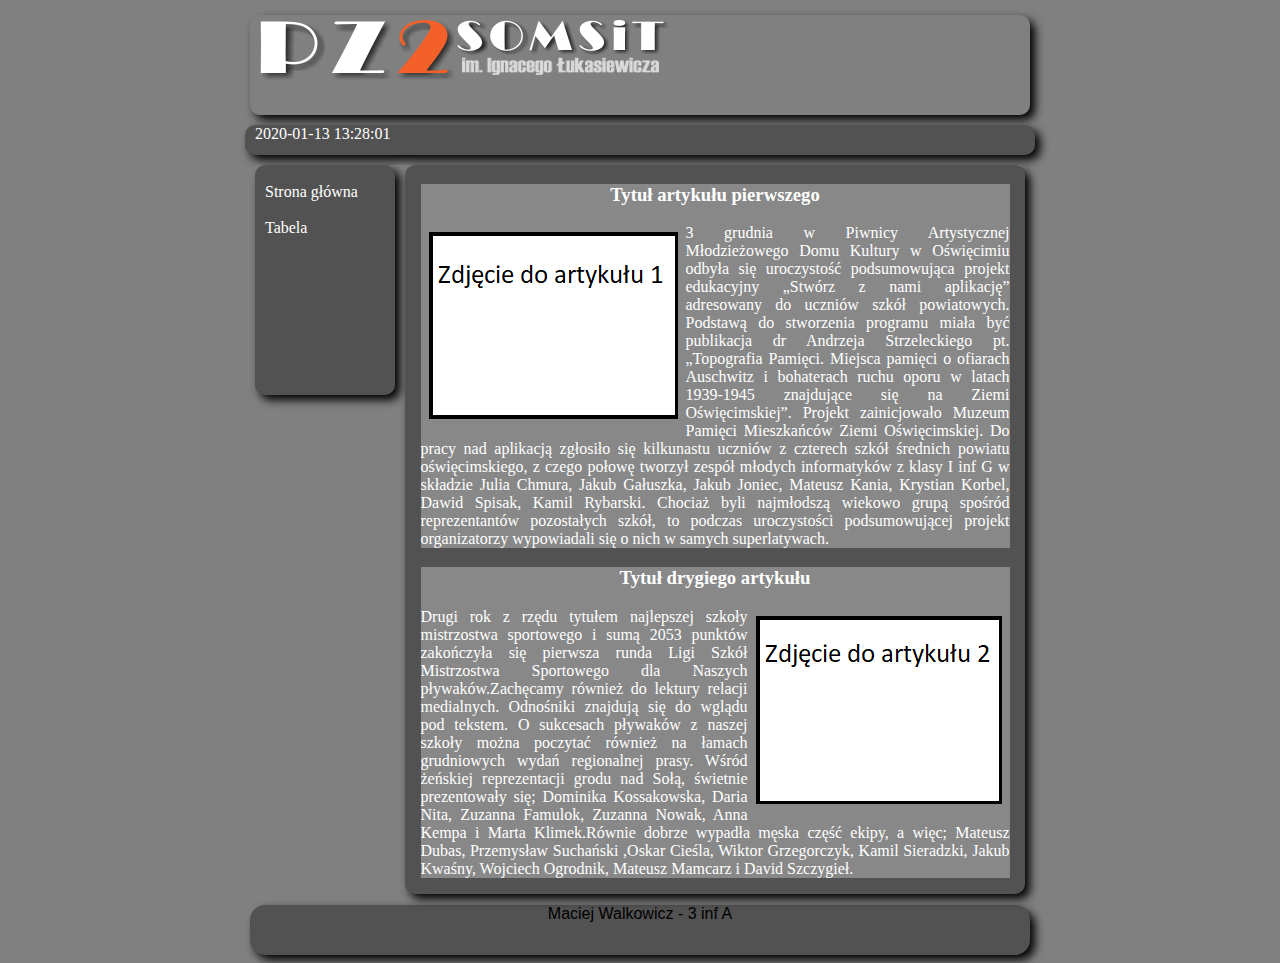
<file: index.html>
<!doctype html>
<html lang="pl">
	<head>
	<title>Strona główna</title>
	<meta charset="UTF-8"/>
    <link rel="stylesheet" href="css.css">
	</head>
	<body>
	<div class="center">
	<div class="red"><img src="pz2.png" alt="?"></div>
	<div class="black">2020-01-13 13:28:01</div>
	<div class="yellow">
        <div class="green"> <br><a href="index.html">Strona główna</a> <br /> <br> <a href="Tabela.html">Tabela</a></div>
    <div class="green2">
		<div class="artykul">
			<h3 style="text-align: center;">Tytuł artykułu pierwszego</h3>
			<img src="1.png" alt="?" style="float:left; margin: 8px;">
			<p>3 grudnia w Piwnicy Artystycznej Młodzieżowego Domu Kultury w
            Oświęcimiu odbyła się uroczystość podsumowująca projekt edukacyjny
            „Stwórz z nami aplikację” adresowany do uczniów szkół powiatowych.
            Podstawą do stworzenia programu miała być publikacja dr Andrzeja
            Strzeleckiego pt. „Topografia Pamięci. Miejsca pamięci o ofiarach
            Auschwitz i bohaterach ruchu oporu w latach 1939-1945 znajdujące się
            na Ziemi Oświęcimskiej”. Projekt zainicjowało Muzeum Pamięci
            Mieszkańców Ziemi Oświęcimskiej. Do pracy nad aplikacją zgłosiło się
            kilkunastu uczniów z czterech szkół średnich powiatu oświęcimskiego,
            z czego połowę tworzył zespół młodych informatyków z klasy I inf G w
            składzie Julia Chmura, Jakub Gałuszka, Jakub Joniec, Mateusz Kania,
            Krystian Korbel, Dawid Spisak, Kamil Rybarski. Chociaż byli
            najmłodszą wiekowo grupą spośród reprezentantów pozostałych szkół,
            to podczas uroczystości podsumowującej projekt organizatorzy
			wypowiadali się o nich w samych superlatywach.</p></div>
		<div class="artykul">
			<h3 style="text-align: center;">Tytuł drygiego artykułu</h3>
			<img src="2.png" alt="?" style="float: right; margin: 8px;">
			<p>Drugi rok z rzędu tytułem najlepszej szkoły mistrzostwa sportowego i
				sumą 2053 punktów zakończyła się pierwsza runda Ligi Szkół
				Mistrzostwa Sportowego dla Naszych pływaków.Zachęcamy również do
				lektury relacji medialnych. Odnośniki znajdują się do wglądu pod
				tekstem. O sukcesach pływaków z naszej szkoły można poczytać również
				na łamach grudniowych wydań regionalnej prasy. Wśród żeńskiej
				reprezentacji grodu nad Sołą, świetnie prezentowały się; Dominika
				Kossakowska, Daria Nita, Zuzanna Famulok, Zuzanna Nowak, Anna Kempa
				i Marta Klimek.Równie dobrze wypadła męska część ekipy, a więc;
				Mateusz Dubas, Przemysław Suchański ,Oskar Cieśla, Wiktor
				Grzegorczyk, Kamil Sieradzki, Jakub Kwaśny, Wojciech Ogrodnik,
				Mateusz Mamcarz i David Szczygieł.</p>
		</div>
	</div>
    </div>
	</div>
    
    <div class="blue"><p>Maciej Walkowicz - 3 inf A</p></div>
	</div>
	</body>
</html>
</file>
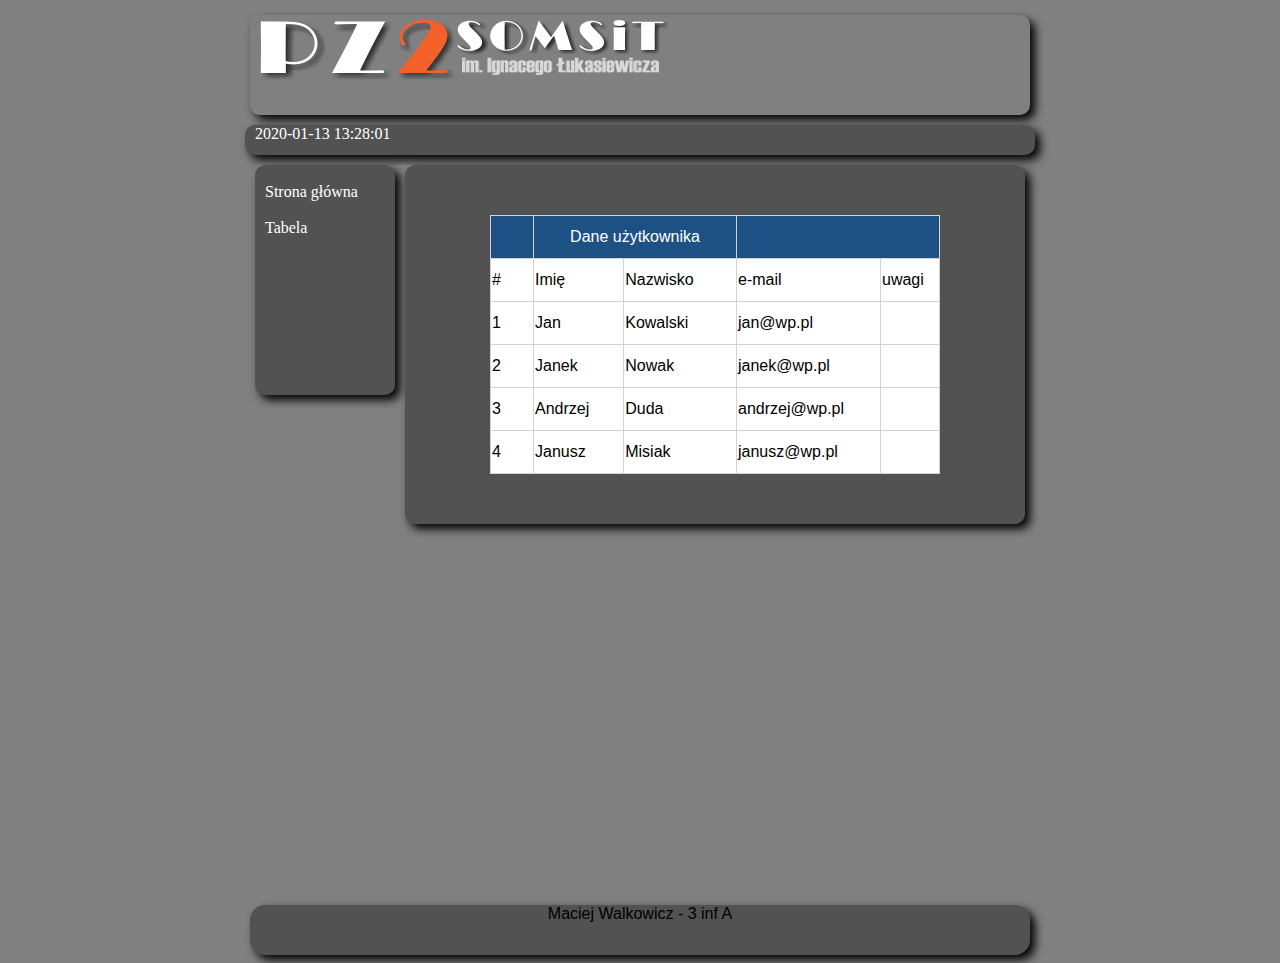
<file: Tabela.html>
<!doctype html>
<html lang="pl">
	<head>
	<title>Strona główna</title>
	<meta charset="UTF-8"/>
    <link rel="stylesheet" href="css.css">
	</head>
	<body>
	<div class="center">
	<div class="red"><img src="pz2.png" alt="?"></div>
	<div class="black">2020-01-13 13:28:01</div>
	<div class="yellow">
        <div class="green"> <br><a href="index.html">Strona główna</a> <br /> <br> <a href="Tabela.html">Tabela</a></div>
    <div class="green2">
        <table>
            <tr class="tabela">
              <td class="kol1"></td>
              <td class="kol2" colspan="2">Dane użytkownika</td>
              <td class="kol3" colspan="2"></td>
            </tr>
            <tr class="tabela1">
              <td>#</td>
              <td>Imię</td>
              <td>Nazwisko</td>
              <td>e-mail</td>
              <td>uwagi</td>
            </tr>
            <tr>
              <td>1</td>
              <td>Jan</td>
              <td>Kowalski</td>
              <td>jan@wp.pl</td>
              <td></td>
            </tr>
            <tr>
              <td>2</td>
              <td>Janek</td>
              <td>Nowak</td>
              <td>janek@wp.pl</td>
              <td></td>
            </tr>
            <tr>
              <td>3</td>
              <td>Andrzej</td>
              <td>Duda</td>
              <td>andrzej@wp.pl</td>
              <td></td>
            </tr>
            <tr>
              <td>4</td>
              <td>Janusz</td>
              <td>Misiak</td>
              <td>janusz@wp.pl</td>
              <td></td>
            </tr>
          </table>
	</div>
    </div>
	</div>
    
    <div class="blue"><p>Maciej Walkowicz - 3 inf A</p></div>
	</div>
	</body>
</html>
</file>
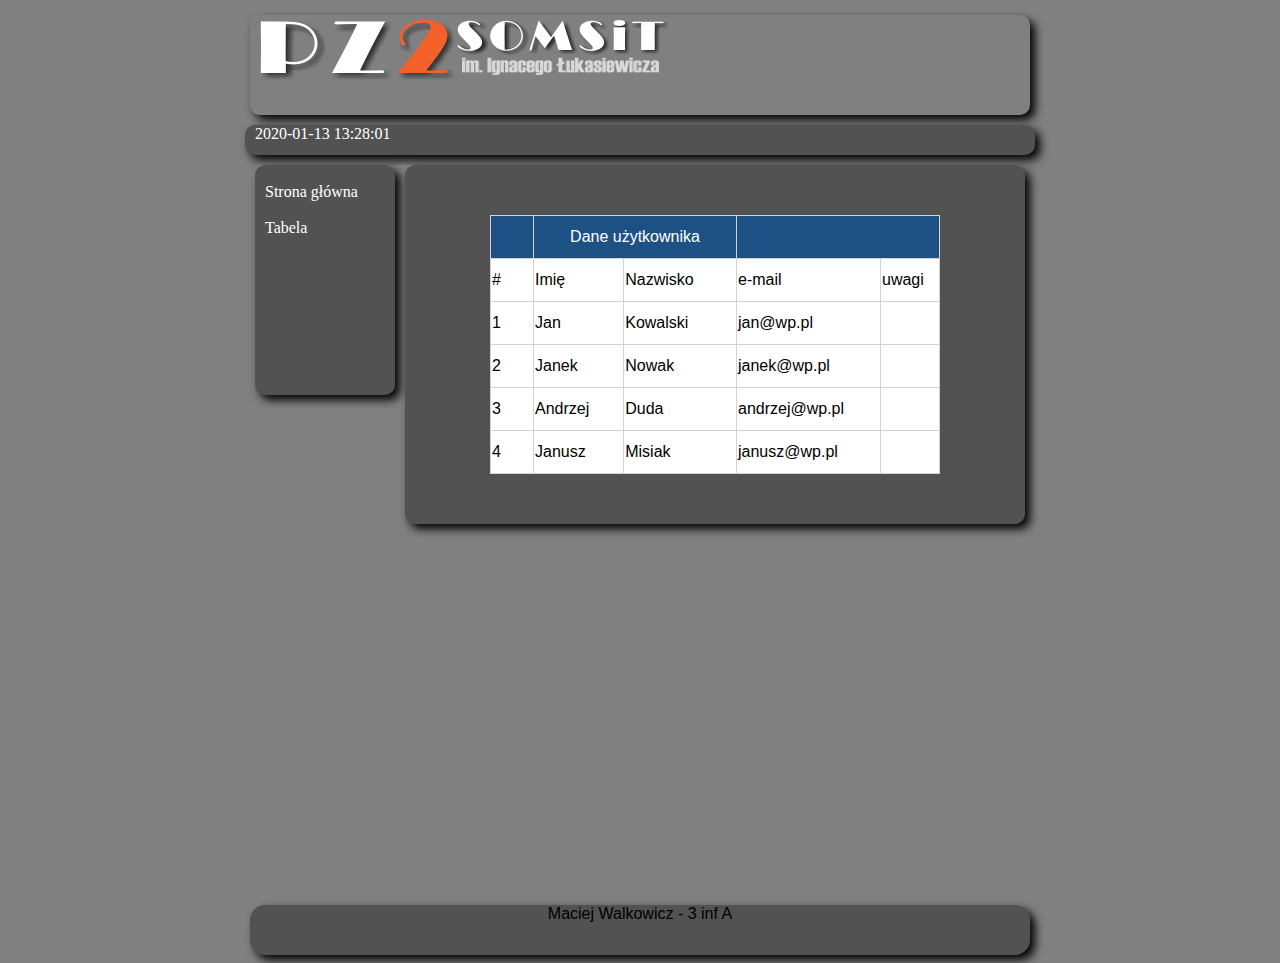
<file: tabela.html>
<!doctype html>
<html lang="pl">
	<head>
	<title>Strona główna</title>
	<meta charset="UTF-8"/>
    <link rel="stylesheet" href="css.css">
	</head>
	<body>
	<div class="center">
	<div class="red"><img src="pz2.png" alt="?"></div>
	<div class="black">2020-01-13 13:28:01</div>
	<div class="yellow">
        <div class="green"> <br><a href="index.html">Strona główna</a> <br /> <br> <a href="tabela.html">Tabela</a></div>
    <div class="green2">
        <table>
            <tr class="tabela">
              <td class="kol1"></td>
              <td class="kol2" colspan="2">Dane użytkownika</td>
              <td class="kol3" colspan="2"></td>
            </tr>
            <tr class="tabela1">
              <td>#</td>
              <td>Imię</td>
              <td>Nazwisko</td>
              <td>e-mail</td>
              <td>uwagi</td>
            </tr>
            <tr>
              <td>1</td>
              <td>Jan</td>
              <td>Kowalski</td>
              <td>jan@wp.pl</td>
              <td></td>
            </tr>
            <tr>
              <td>2</td>
              <td>Janek</td>
              <td>Nowak</td>
              <td>janek@wp.pl</td>
              <td></td>
            </tr>
            <tr>
              <td>3</td>
              <td>Andrzej</td>
              <td>Duda</td>
              <td>andrzej@wp.pl</td>
              <td></td>
            </tr>
            <tr>
              <td>4</td>
              <td>Janusz</td>
              <td>Misiak</td>
              <td>janusz@wp.pl</td>
              <td></td>
            </tr>
          </table>
	</div>
    </div>
	</div>
    
    <div class="blue"><p>Maciej Walkowicz - 3 inf A</p></div>
	</div>
	</body>
</html>
</file>
<file: css.css>
body {
    background-color: gray;
}
.red {
	background-color: grey;
	width: 780px;
	height: 100px;
	margin: auto;
	margin-top:15px;
	border-radius: 10px;
    box-shadow: black 5px 5px 10px;
    }
	
	.black {
	background-color: #525252;
	width: 780px;
	height: 30px;
	margin: auto;
	margin-top: 10px;
    border-radius: 10px;
    box-shadow: black 5px 5px 10px;
	color: white;
	padding-left: 10px;
	}
	
	.yellow {
	background-color: gray;
	width: 780px;
	height: 720px;
	margin: auto;
	margin-top: 10px;
    border-radius: 10px;
	}
	
	.green {
	background-color: #525252;
	width: 140px;
	height: 230px;
	margin-left: 5px;
	float: left;
    border-radius: 10px;
    box-shadow: black 5px 5px 10px;
	color: white;
	}
	
	.green2 {
	background-color: #525252;
	width: 620px;
	min-height: 200px;
	margin-left: 10px;
	float: left;
    border-radius: 10px;
    box-shadow: black 5px 5px 10px;
	}
	
	
    .blue {
	background-color: #525252;
	height: 50px;
	width:780px; 
	margin: auto;
    margin-top: 20px;
    font-family: Arial, Helvetica, sans-serif;
    text-align: center;
	border-radius: 15px;
    box-shadow:5px 5px 10px black;
	}
	a {
		text-decoration: unset;
		color: white;
		padding: 0px 10px;
	  }
.artykul {
	width: 589px;
  margin: auto;
  margin-top: 15px;
  min-height: 50px;
  background-color: #888;
  color: white;
  text-align: justify;
}
table {
margin: auto;
  margin-top: 50px;
  margin-bottom: 50px;
  background-color: lightgrey;
  border-spacing: 1px;
  font-family: sans-serif;
}
.tabela td{
	background-color: #1d5184;
	color: white;
	text-align: center;
}
.tabela1 {
	height: 30px;
}
td {
	background-color: white;
	height: 40px;
}
.kol1 {
	width: 40px;
}
.kol2 {
	width: 200px;
}
.kol3 {
	width: 200px;
}
</file>
